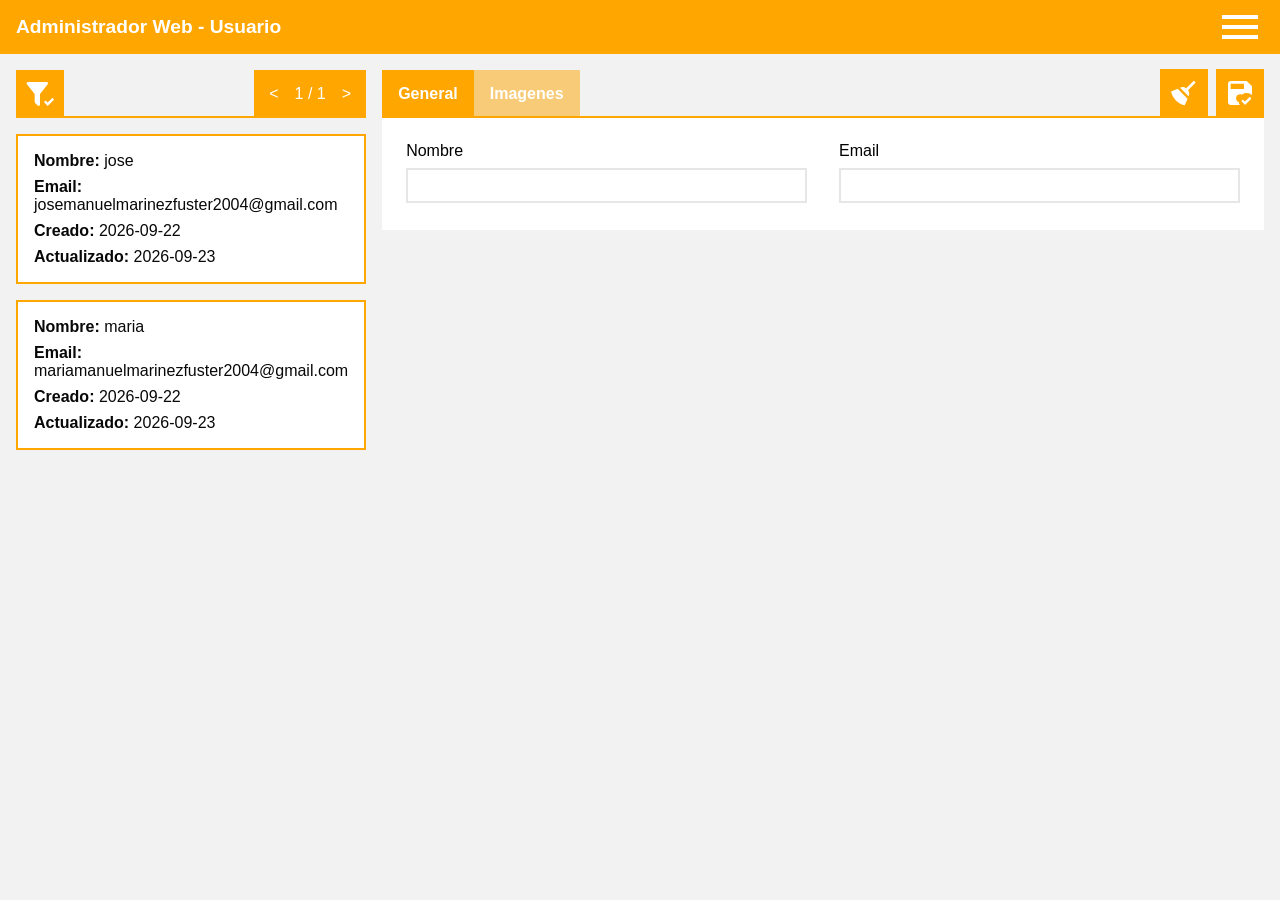
<file: index.html>
<!DOCTYPE html>

<html lang="es">

<head>
  <meta charset="UTF-8">
  <meta name="viewport" content="width=device-width, initial-scale=1.0">
  <title>Administrador web</title>
  <link rel="stylesheet" href="style.css">
  <script type="module" src="./src/index.js"></script>
</head>

<body>
  <header-component>
    <titulo-component></titulo-component>
    <menu-component></menu-component>
  </header-component>

  <main-component>
    <tabla-component label='{"nombre":"Nombre","email":"Email","createAt":"Creado","updateAt":"Actualizado"}'></tabla-component>
    <formulario-component></formulario-component>
  </main-component>
</body>
</html>
</file>
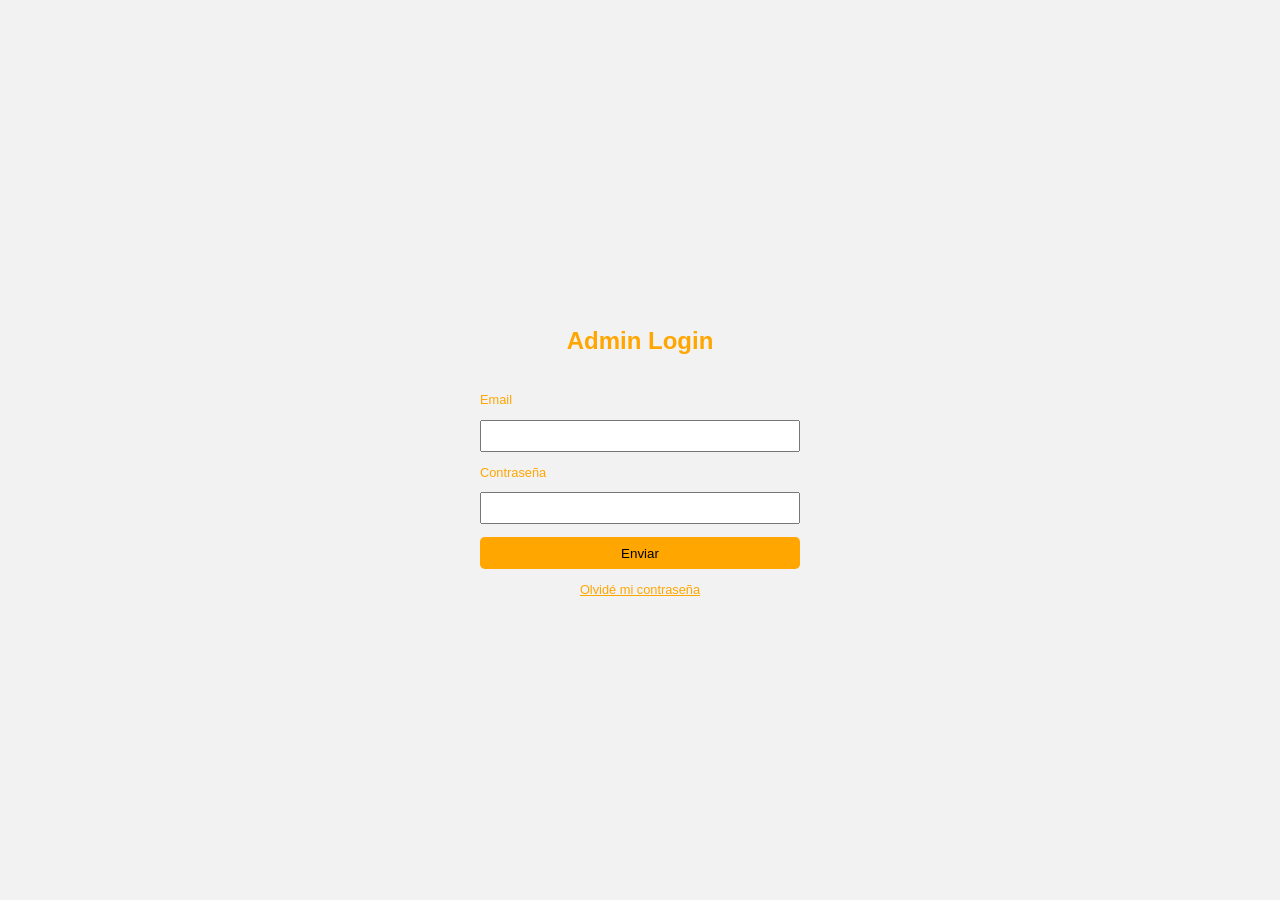
<file: login.html>
<!DOCTYPE html>
<html lang="es">

<head>
  <meta charset="UTF-8">
  <meta name="viewport" content="width=device-width, initial-scale=1.0">
  <title>Login</title>
  <link rel="stylesheet" href="./style.css">
  <script type="module" src="./src/index.js"></script>
</head>

<body>
  <main>
    <login-component titulo="Admin Login"></login-component>
  </main>
</body>

</html>
</file>
<file: style.css>
body {
  font-family: 'Roboto', sans-serif;
  background-color: hsl(0, 0%, 95%);
  margin: 0;
}

/*                                          */

main {
  min-height: 100vh;
  display: grid;
  place-items: center;
}
</file>
